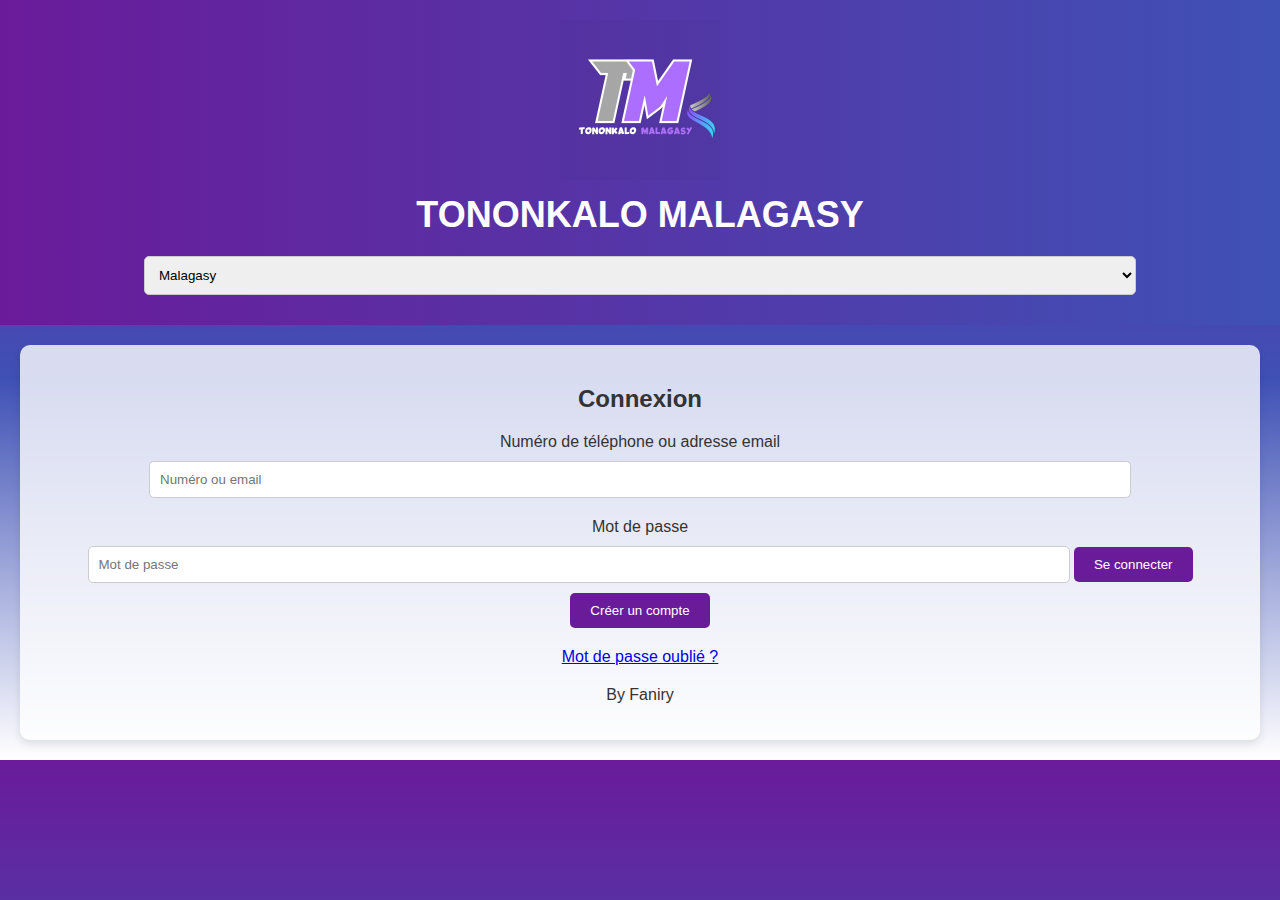
<file: index.html>
<!DOCTYPE html>
<html lang="fr">
<head>
    <meta charset="UTF-8">
    <meta name="viewport" content="width=device-width, initial-scale=1.0">
    <title>Tononkalo Malagasy</title>
    <link rel="stylesheet" href="styles.css">
    <script src="script.js" defer></script>
</head>
<body>
    <header>
        <img src="logo.png" alt="Logo" class="logo">
        <h1>TONONKALO MALAGASY</h1>
        <select id="languageSelect" onchange="changeLanguage()">
            <option value="mg">Malagasy</option>
            <option value="fr">Français</option>
            <option value="en">Anglais</option>
            <option value="de">Allemand</option>
            <option value="es">Espagnol</option>
            <option value="zh">Chinois</option>
            <option value="ja">Japonais</option>
        </select>
    </header>

    <section id="connexionPage" class="page">
        <h2>Connexion</h2>
        <label for="emailOrPhone">Numéro de téléphone ou adresse email</label>
        <input type="text" id="emailOrPhone" placeholder="Numéro ou email" required>
        
        <label for="password">Mot de passe</label>
        <input type="password" id="password" placeholder="Mot de passe" required>
        
        <button onclick="seConnecter()">Se connecter</button>
        <button onclick="afficherPageInscription()">Créer un compte</button>
        <p><a href="#" onclick="motDePasseOublie()">Mot de passe oublié ?</a></p>
        <p>By Faniry</p>
    </section>

    <section id="inscriptionPage" class="page" style="display:none;">
        <h2>Créer un Compte</h2>
        <label for="nom">Anarana:</label>
        <input type="text" id="nom" placeholder="Anarana" required>

        <label for="prenom">Fanampiny:</label>
        <input type="text" id="prenom" placeholder="Fanampiny" required>

        <label for="dateNaissance">Daty nahaterahana:</label>
        <input type="date" id="dateNaissance" required>

        <label for="emailOrPhoneInscription">Numéro ou adresse email:</label>
        <input type="email" id="emailOrPhoneInscription" placeholder="Numéro ou email" required>

        <label for="category">Mpanoratra/Mpankafy:</label>
        <select id="category">
            <option value="Mpanoratra">Mpanoratra</option>
            <option value="Mpankafy">Mpankafy</option>
        </select>

        <button onclick="creerCompte()">Créer un compte</button>
        <p>Manana kaonty ve ianao? <span onclick="afficherPageConnexion()">Se connecter</span></p>
    </section>

    <section id="confirmationPage" class="page" style="display:none;">
        <h2>Code de Confirmation</h2>
        <p>Un code de confirmation a été envoyé à:</p>
        <p id="confirmationMethod"></p>

        <label for="codeConfirmation">Kaody fanamafisana:</label>
        <input type="text" id="codeConfirmation" placeholder="Kaody fanamafisana" required>

        <button onclick="validerCode()">Hamarino ny kaody</button>
        <p><span onclick="renvoyerCode()">Raha mila kaody fanamafisana vaovao</span></p>
    </section>
</body>
</html>
</file>
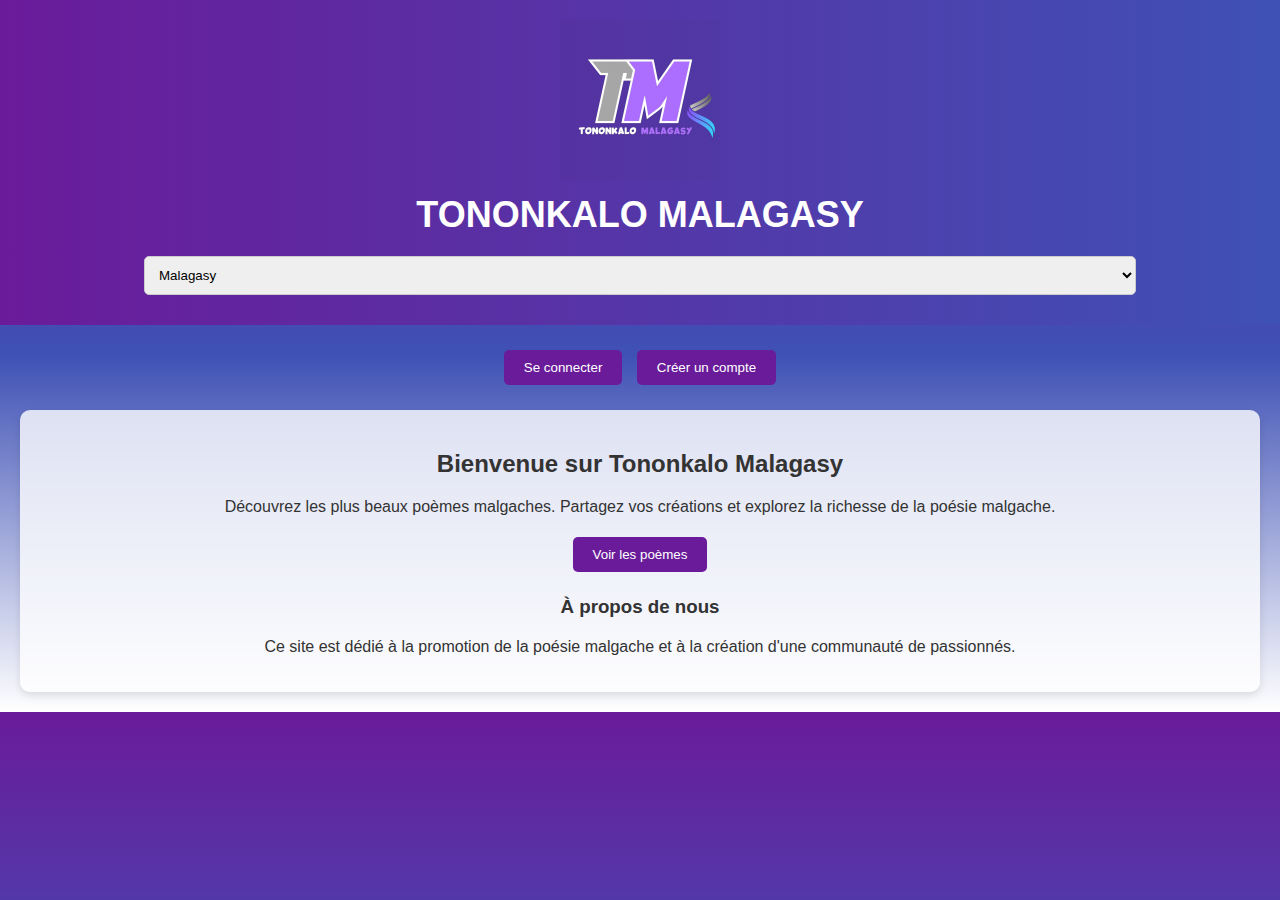
<file: index1.html>
<!DOCTYPE html>
<html lang="fr">
<head>
    <meta charset="UTF-8">
    <meta name="viewport" content="width=device-width, initial-scale=1.0">
    <title>Tononkalo Malagasy</title>
    <link rel="stylesheet" href="styles1.css">
    <script src="script1.js" defer></script>
</head>
<body>
    <header>
        <img src="logo.png" alt="Logo" class="logo">
        <h1>TONONKALO MALAGASY</h1>
        <select id="languageSelect" onchange="changeLanguage()">
            <option value="mg">Malagasy</option>
            <option value="fr">Français</option>
            <option value="en">Anglais</option>
            <option value="de">Allemand</option>
            <option value="es">Espagnol</option>
            <option value="zh">Chinois</option>
            <option value="ja">Japonais</option>
        </select>
    </header>

    <nav>
        <button onclick="afficherPageConnexion()">Se connecter</button>
        <button onclick="afficherPageInscription()">Créer un compte</button>
    </nav>

    <section id="homePage" class="page">
        <h2>Bienvenue sur Tononkalo Malagasy</h2>
        <p>Découvrez les plus beaux poèmes malgaches. Partagez vos créations et explorez la richesse de la poésie malgache.</p>
        <button onclick="afficherPoemes()">Voir les poèmes</button>
        <h3>À propos de nous</h3>
        <p>Ce site est dédié à la promotion de la poésie malgache et à la création d'une communauté de passionnés.</p>
    </section>

    <section id="connexionPage" class="page" style="display:none;">
        <h2>Connexion</h2>
        <label for="emailOrPhone">Numéro de téléphone ou adresse email</label>
        <input type="text" id="emailOrPhone" placeholder="Numéro ou email" required>
        
        <label for="password">Mot de passe</label>
        <input type="password" id="password" placeholder="Mot de passe" required>
        
        <button onclick="seConnecter()">Se connecter</button>
        <button onclick="afficherPageInscription()">Créer un compte</button>
        <p><a href="#" onclick="motDePasseOublie()">Mot de passe oublié ?</a></p>
        <p>By Faniry</p>
    </section>

    <section id="inscriptionPage" class="page" style="display:none;">
        <h2>Créer un Compte</h2>
        <label for="nom">Anarana:</label>
        <input type="text" id="nom" placeholder="Anarana" required>

        <label for="prenom">Fanampiny:</label>
        <input type="text" id="prenom" placeholder="Fanampiny" required>

        <label for="dateNaissance">Daty nahaterahana:</label>
        <input type="date" id="dateNaissance" required>

        <label for="emailOrPhoneInscription">Numéro ou adresse email:</label>
        <input type="email" id="emailOrPhoneInscription" placeholder="Numéro ou email" required>

        <label for="category">Mpanoratra/Mpankafy:</label>
        <select id="category">
            <option value="Mpanoratra">Mpanoratra</option>
            <option value="Mpankafy">Mpankafy</option>
        </select>

        <button onclick="creerCompte()">Créer un compte</button>
        <p>Manana kaonty ve ianao? <span onclick="afficherPageConnexion()">Se connecter</span></p>
    </section>

    <section id="confirmationPage" class="page" style="display:none;">
        <h2>Code de Confirmation</h2>
        <p>Un code de confirmation a été envoyé à:</p>
        <p id="confirmationMethod"></p>

        <label for="codeConfirmation">Kaody fanamafisana:</label>
        <input type="text" id="codeConfirmation" placeholder="Kaody fanamafisana" required>

        <button onclick="validerCode()">Hamarino ny kaody</button>
        <p><span onclick="renvoyerCode()">Raha mila kaody fanamafisana vaovao</span></p>
    </section>
</body>
</html>
</file>
<file: styles.css>
body {
    font-family: Arial, sans-serif;
    background: linear-gradient(to bottom, #6a1b9a, #3f51b5, #ffffff);
    color: #333;
    margin: 0;
    padding: 0;
    text-align: center;
}

header {
    background: linear-gradient(to right, #6a1b9a, #3f51b5);
    padding: 20px;
    color: white;
}

.logo {
    width: 160px; /* 2x bigger than original */
    height: auto;
}

h1 {
    margin: 10px 0;
    font-size: 2.25em; /* 1.5x bigger than normal */
}

select {
    margin: 10px;
    padding: 5px;
}

.page {
    margin: 20px;
    background-color: rgba(255, 255, 255, 0.8);
    border-radius: 10px;
    padding: 20px;
    box-shadow: 0px 4px 8px rgba(0, 0, 0, 0.1);
}

label {
    display: block;
    margin-top: 10px;
}

input, select {
    width: 80%;
    padding: 10px;
    margin: 10px 0;
    border-radius: 5px;
    border: 1px solid #ccc;
}

button {
    padding: 10px 20px;
    background-color: #6a1b9a;
    color: white;
    border: none;
    border-radius: 5px;
    cursor: pointer;
    transition: background-color 0.3s ease;
}

button:hover {
    background-color: #3f51b5;
}

p {
    margin-top: 20px;
}

span {
    color: blue;
    cursor: pointer;
}
</file>
<file: styles1.css>
body {
    font-family: Arial, sans-serif;
    background: linear-gradient(to bottom, #6a1b9a, #3f51b5, #ffffff);
    color: #333;
    margin: 0;
    padding: 0;
    text-align: center;
}

header {
    background: linear-gradient(to right, #6a1b9a, #3f51b5);
    padding: 20px;
    color: white;
}

.logo {
    width: 160px; /* 2x bigger than original */
    height: auto;
}

h1 {
    margin: 10px 0;
    font-size: 2.25em; /* 1.5x bigger than normal */
}

nav {
    margin: 20px;
}

button {
    margin: 5px;
}

.page {
    margin: 20px;
    background-color: rgba(255, 255, 255, 0.8);
    border-radius: 10px;
    padding: 20px;
    box-shadow: 0px 4px 8px rgba(0, 0, 0, 0.1);
}

label {
    display: block;
    margin-top: 10px;
}

input, select {
    width: 80%;
    padding: 10px;
    margin: 10px 0;
    border-radius: 5px;
    border: 1px solid #ccc;
}

button {
    padding: 10px 20px;
    background-color: #6a1b9a;
    color: white;
    border: none;
    border-radius: 5px;
    cursor: pointer;
    transition: background-color 0.3s ease;
}

button:hover {
    background-color: #3f51b5;
}

p {
    margin-top: 20px;
}

span {
    color: blue;
    cursor: pointer;
}
</file>
